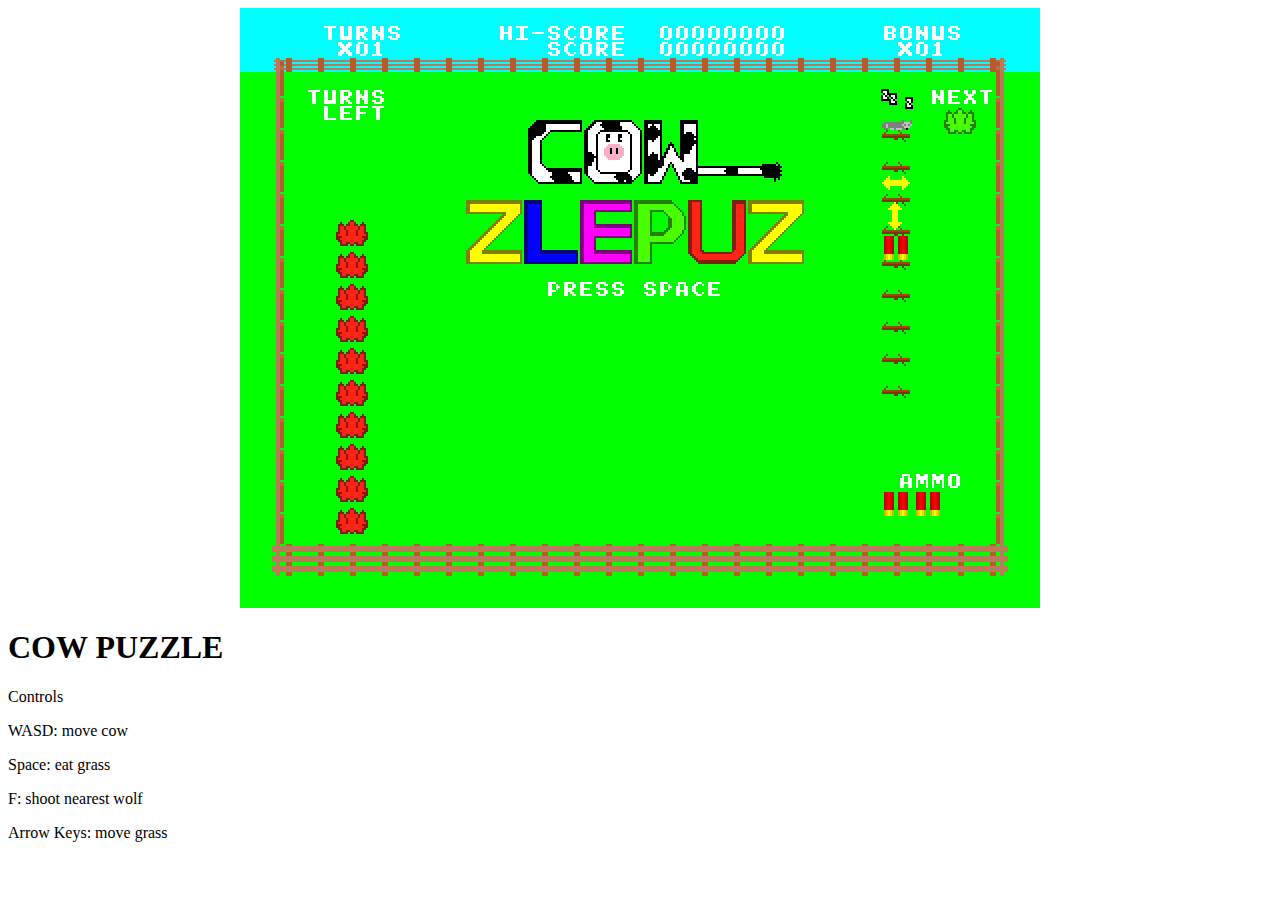
<file: index.html>
<!DOCTYPE html>
<html>
<head>
  <meta charset="utf-8">
  <meta name="description" content="Cow Puzzle browser game. Eat grass. Shoot wolves. Gain points. KB only at the moment.">
  <title>Cow Puzzle</title>
  <link rel="stylesheet" href="main.css">
  <!--Does not depend-->
  <script defer src="images.js"></script>
  <script defer src="sprite.js"></script>
  <script defer src="controls.js"></script>
  <!--Depends on above-->
  <script defer src="draw.js"></script> <!--sprite.js-->
  <script defer src="grass.js"></script>
  <script defer src="cow.js"></script> <!--sprite.js-->
  <script defer src="wolf.js"></script>
  <script defer src="grid.js"></script>
  <!--
  <script defer src="cell.js"></script>
  <script defer src="grid.js"></script>
  <script defer src="drawbg.js"></script>
  <script defer src="wolf.js"></script>
  <script defer src="game.js"></script>
  <script defer src="draw.js"></script>
  -->
  <script defer src="testbed.js"></script>
</head>
<body>

	<canvas id="myCanvas" width="400" height="300">
		<!--<script>testDraw(); </script>-->
	</canvas>
	<p id="txt"></p>
  <h1>COW PUZZLE</h1>
  <p>Controls</p>
  <p>WASD: move cow</p>
  <p>Space: eat grass</p>
  <p>F: shoot nearest wolf</p>
  <p>Arrow Keys: move grass</p>

</body>
</html>
</file>
<file: main.css>
canvas { 
	background: #00FF00;
	/*background: #CCAA00;*/
	image-rendering: pixelated;
	/*transform: scale(1);*/
	display: block;
	margin-left: auto;
	margin-right: auto;
	margin-top: auto;
}
</file>
